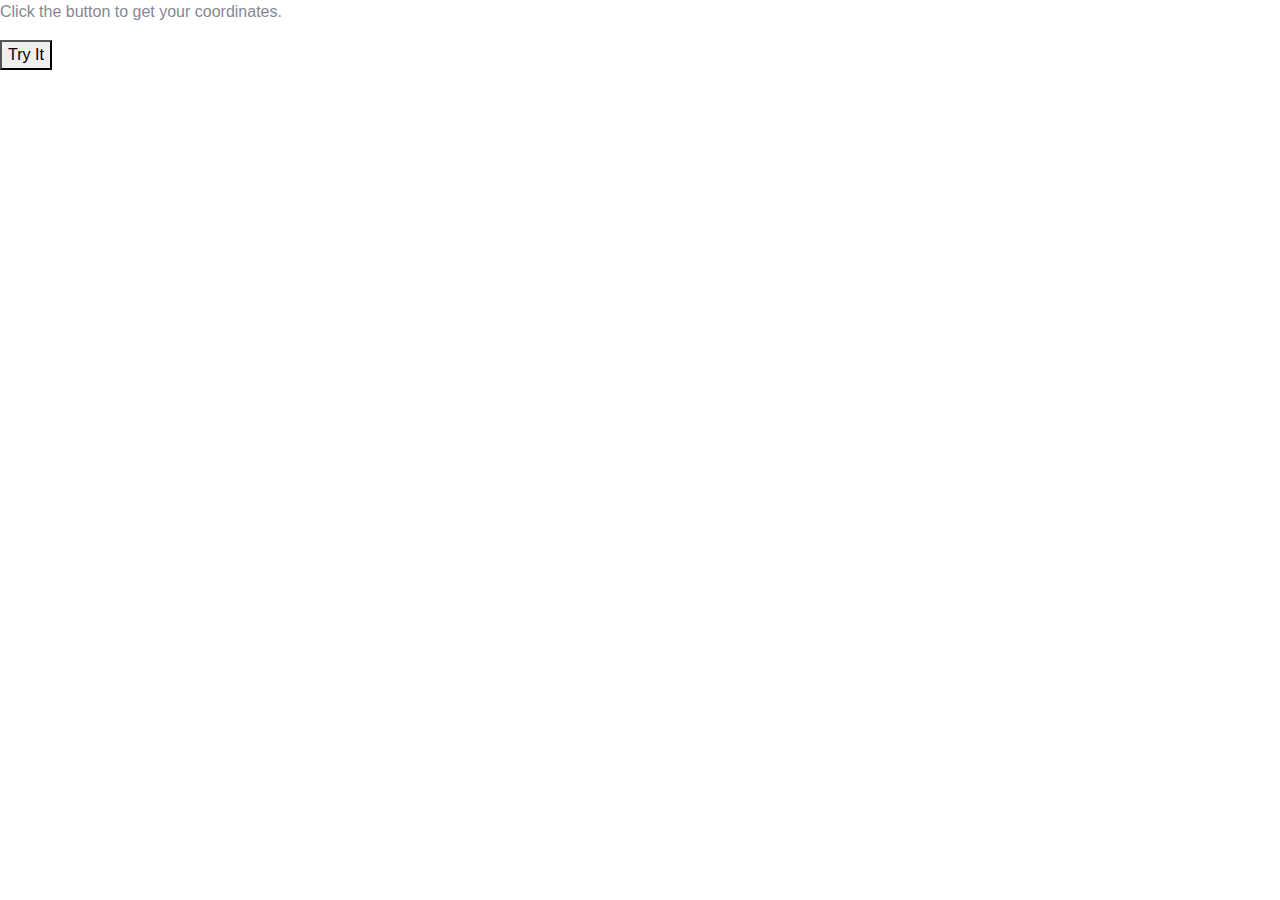
<file: www/h.html>
<!DOCTYPE html>
<html>
    
    <link href="css/sb-admin-2.min.css" rel="stylesheet">
<style>
	.bg-success {
    background-color: #28a745!important;
}
</style>
    
<script
  src="https://code.jquery.com/jquery-3.4.1.js"
  integrity="sha256-WpOohJOqMqqyKL9FccASB9O0KwACQJpFTUBLTYOVvVU="
  crossorigin="anonymous"></script>
<body>

<p>Click the button to get your coordinates.</p>

<button onclick="getLocation()">Try It</button>

<p id="demo"></p>

<script>
var x = document.getElementById("demo");

function getLocation() {
  if (navigator.geolocation) {
    alert();
    navigator.geolocation.getCurrentPosition(showPosition);
  } else { 
    x.innerHTML = "Geolocation is not supported by this browser.";
  }
}

function showPosition(position) {
  x.innerHTML = "Latitude: " + position.coords.latitude + 
  "<br>Longitude: " + position.coords.longitude;
}
</script>

</body>
</html>
</file>
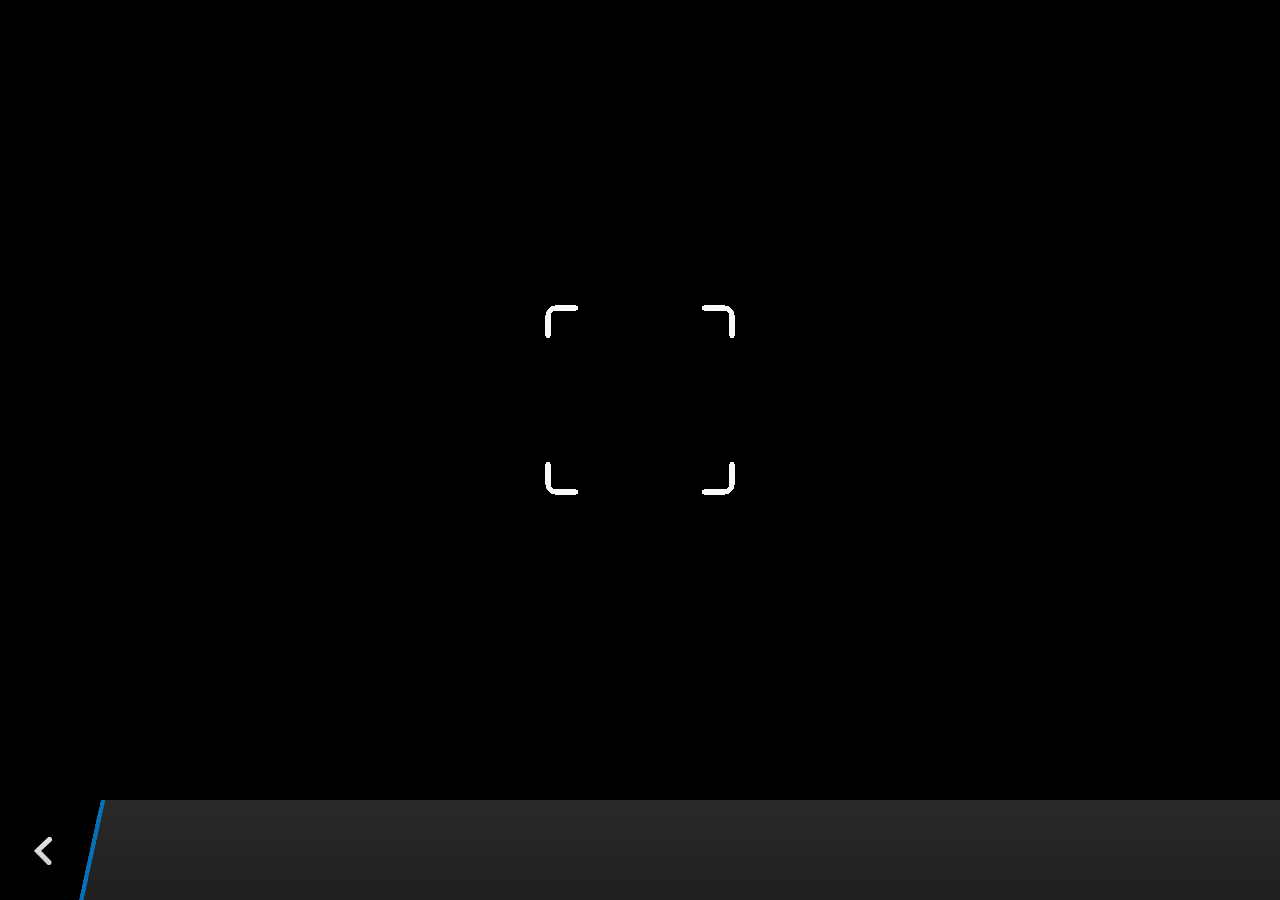
<file: plugins/cordova-plugin-camera/www/blackberry10/assets/camera.html>
<!--
 Licensed under the Apache License, Version 2.0 (the "License");
 you may not use this file except in compliance with the License.
 You may obtain a copy of the License at

 http://www.apache.org/licenses/LICENSE-2.0

 Unless required by applicable law or agreed to in writing, software
 distributed under the License is distributed on an "AS IS" BASIS,
 WITHOUT WARRANTIES OR CONDITIONS OF ANY KIND, either express or implied.
 See the License for the specific language governing permissions and
 limitations under the License.
 -->
<!DOCTYPE HTML>
<html lang="en">
    <head>
        <meta charset="utf-8">
        <script src="camera.js" type="text/javascript"></script>
        <script>
            var meta = document.createElement("meta");
            meta.setAttribute('name','viewport');
            meta.setAttribute('content','initial-scale='+ (1/window.devicePixelRatio) + ',user-scalable=no');
            document.getElementsByTagName('head')[0].appendChild(meta);
        </script>
    </head>
    <style type="text/css">
        body {
            background-color: black;
        }
        .action-bar {
            position: fixed;
            left: 0px;
            bottom: 0px;
            height: 100px;
            width: 100%;
            background-image: linear-gradient(rgb(41, 41, 41), rgb(32, 32, 32));
        }
        .action-bar-back {
            width: 78px;
            height: 100px;
            background-color: black;
        }
        .action-bar-divider {
            position: fixed;
            bottom: 0px;
            left: 78px;
            width: 28px;
            height: 100px;
            background-image: url([data-uri]);
        }
        .action-bar-back-button {
            position: fixed;
            bottom: 35px;
            left: 34px;
            width: 18px;
            height: 28px;
            background-image: url([data-uri]);
        }
        .camera-cross-hairs {
            position: fixed;
            top: 50%;
            left: 50%;
            -webkit-transform: translate(-50%, -147px);
            width: 194px;
            height: 195px;
            background-image: url([data-uri]); 
        }
    </style>
    <body>
        <div id="camera">
            <video id="v"></video>
            <div class="camera-cross-hairs"></div>
        </div>
        <canvas id="c" style="display: none;"></canvas>
        <div class="action-bar">
            <div id="back" class="action-bar-back">
                <div class="action-bar-back-button"></div>
            </div>
            <div class="action-bar-divider"></div>
        </div>
    </body>
</html>
</file>
